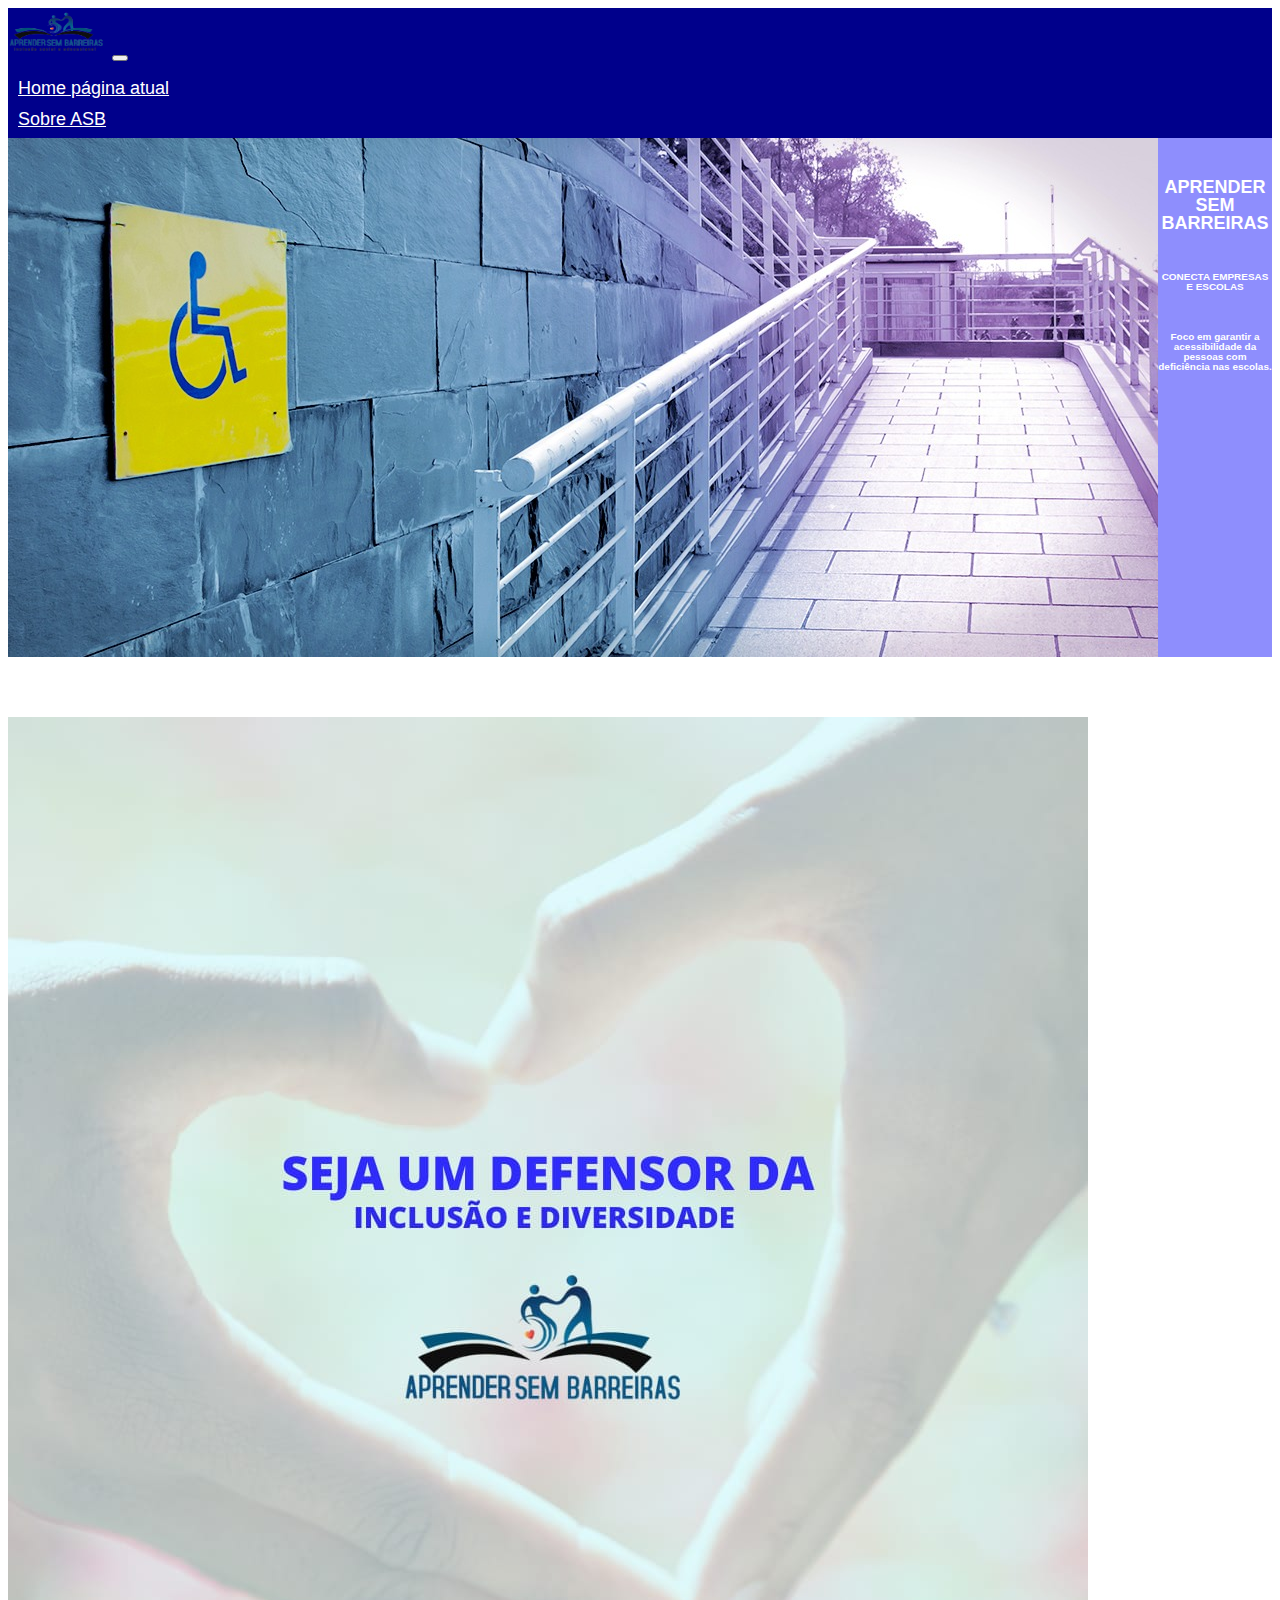
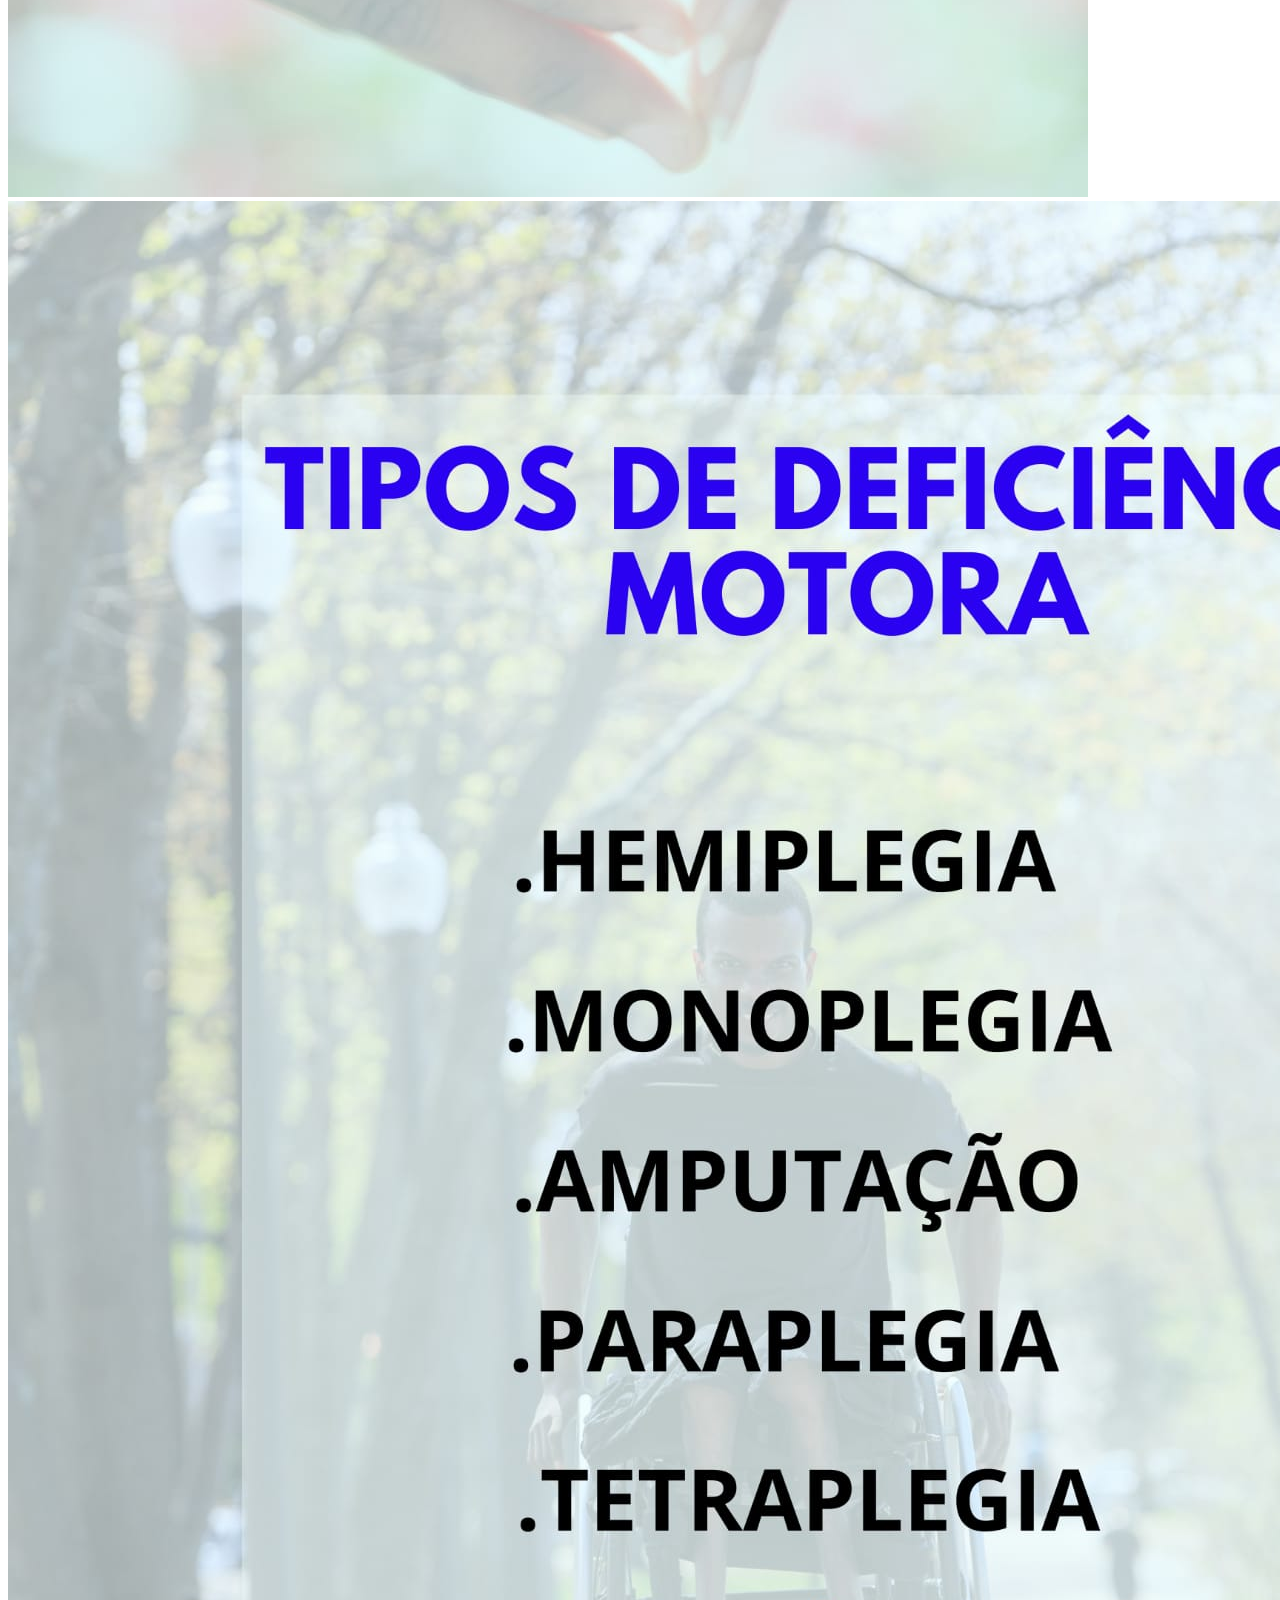
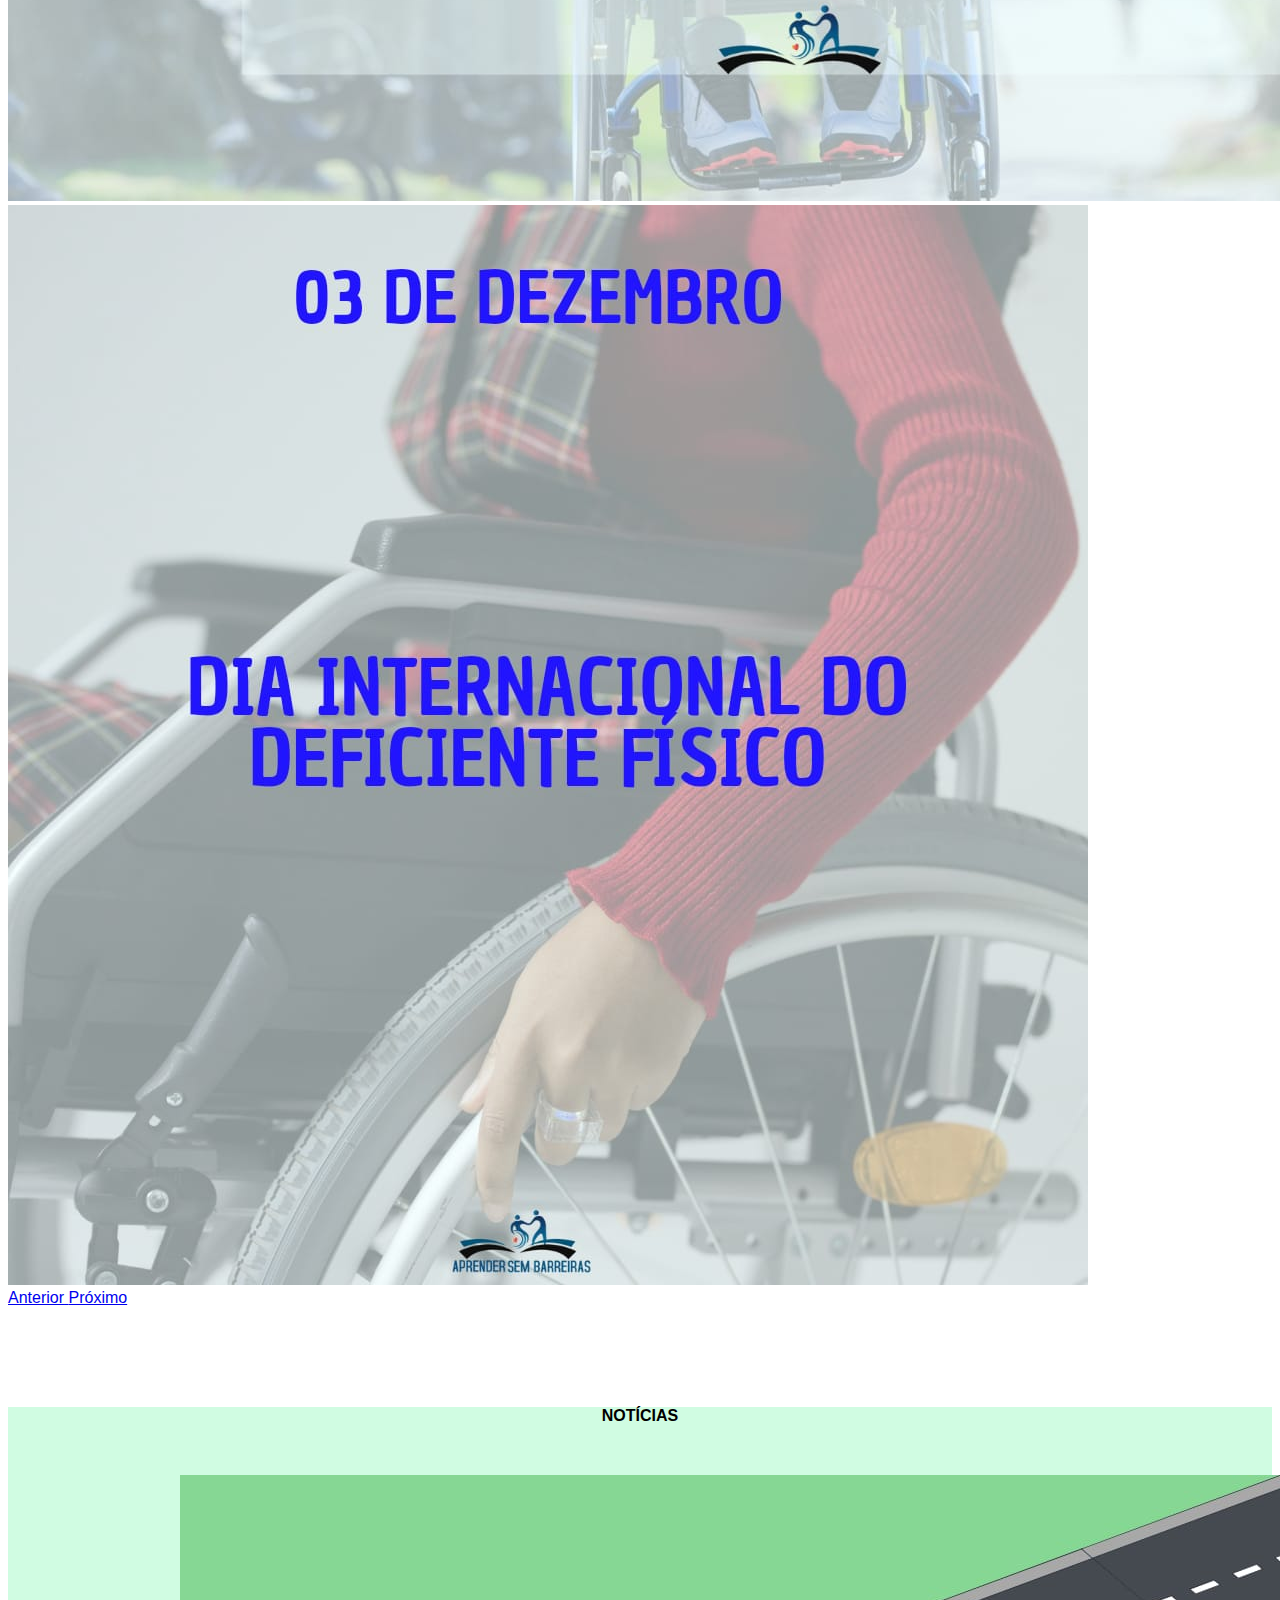
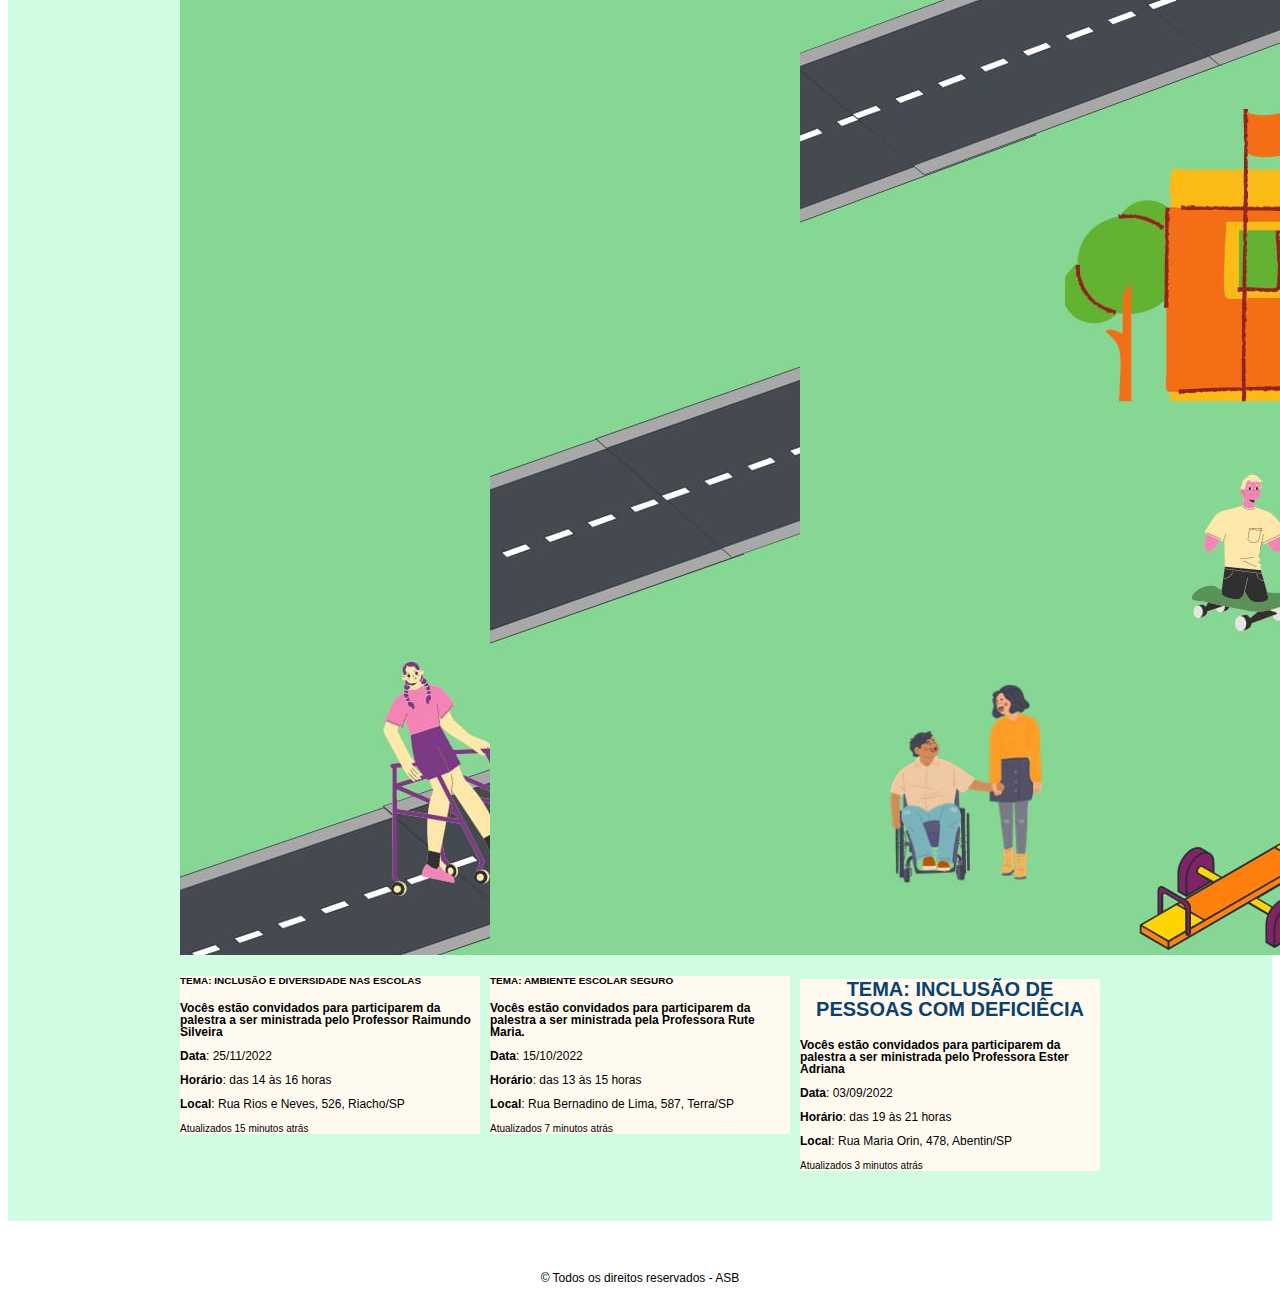
<file: index.html>
<!DOCTYPE html>
<html lang="pt-br">
<head>
    <meta charset="UTF-8">
    <meta http-equiv="X-UA-Compatible" content="IE=edge">
    <meta name="viewport" content="width=device-width, initial-scale=1.0">
    <title>APRENDER SEM BARREIRAS - PÁGINA INICIAL</title>
    <link rel="stylesheet" href="https://stackpath.bootstrapcdn.com/bootstrap/4.1.3/css/bootstrap.min.css" integrity="sha384-MCw98/SFnGE8fJT3GXwEOngsV7Zt27NXFoaoApmYm81iuXoPkFOJwJ8ERdknLPMO" crossorigin="anonymous">
    <link rel="stylesheet" type="text/CSS" href="./CSS/estilo.css">
</head>
<body>

  <header>
    <nav class="navbar navbar-expand-lg navbar-light menuCor">
      <a class="navbar-brand" href="index.html"><img src="./IMAGENS/logoASB.png" id="logo" ></a>
      <button class="navbar-toggler" type="button" data-toggle="collapse" data-target="#conteudoNavbarSuportado" aria-controls="conteudoNavbarSuportado" aria-expanded="false" aria-label="Alterna navegação">
        <span class="navbar-toggler-icon"></span>
      </button>
    
      <div class="collapse navbar-collapse" id="conteudoNavbarSuportado" >
        <ul class="navbar-nav mr-auto">

          <li class="nav-item active">
            <a href="index.html">Home <span class="sr-only">página atual</span></a>
          </li>

          <li class="nav-item px-2">
              <a  href="sobre.html">Sobre ASB</a>
          </li>

          <li class="nav-item px-2">
              <a  href="cadastrosEscolas.html">Cadastrar Escolas</a>
          </li>

          <li class="nav-item px-2">
              <a  href="cadastrosEmpresas.html">Cadastrar Empresas</a>
          </li>

          <li class="nav-item px-2">
              <a href="contato.html">Contato</a>
          </li>
        </ul>
        <form class="form-inline my-2 my-lg-0">
          <a class="bmenu" href="login.html" role="button">Login</a> 
        </form>
      </div>
    </nav>
  </header>

  <main>
    <section>
      <div class="card mb-3">
        <img class="card-img-top" src="./IMAGENS/img3.jpeg" alt="Imagem de capa do card">
        <div class="card-body se1">
          <h2 class="title-paragrafo">APRENDER SEM BARREIRAS</h2>
          <h5 class="title-paragrafo" >CONECTA EMPRESAS E ESCOLAS</h5>
          <h5 class="title-paragrafo">Foco em garantir a acessibilidade da pessoas com deficiência nas escolas.</h5>
        </div>
      </div>
    </section>

    <section class="se2">
      <div id="carouselExampleControls" class="carousel slide mx-auto" style="width: 350px" data-ride="carousel">
        <div class="carousel-inner">
          <div class="carousel-item active">
            <img class="d-block w-100" src="./IMAGENS/imgCarrossel1.jpeg" alt="Primeiro Slide"><br>
          </div>
          <div class="carousel-item">
            <img class="d-block w-100" src="./IMAGENS/imgCarrossel2.jpeg" alt="Segundo Slide"><br>
          </div>
          <div class="carousel-item">
            <img class="d-block w-100" src="./IMAGENS/imgCarrossel3.jpeg" alt="Segundo Slide"><br>
          </div>
        </div>
        <a class="carousel-control-prev" href="#carouselExampleControls" role="button" data-slide="prev">
          <span class="carousel-control-prev-icon" aria-hidden="true"></span>
          <span class="sr-only">Anterior</span>
        </a>
        <a class="carousel-control-next" href="#carouselExampleControls" role="button" data-slide="next">
          <span class="carousel-control-next-icon" aria-hidden="true"></span>
          <span class="sr-only">Próximo</span>
        </a>
      </div>
    </section>
  
    <section class="se3">
        <h4 class="titulo-card" >NOTÍCIAS </h4>
        <div class="destinoPaiCard">
          <div class="cardNo">
            <img class="card-img-top" src="./IMAGENS/imgCard2.jpeg" alt="Imagem de capa do card">
            <div class="card-body te1">
              <h5 >TEMA: INCLUSÃO E DIVERSIDADE NAS ESCOLAS</h5>
              <p><b>Vocês estão convidados para participarem da palestra a ser ministrada pelo Professor Raimundo Silveira</b></p>
              <p><b>Data</b>: 25/11/2022</p>
              <p><b>Horário</b>: das 14 às 16 horas</p>
              <p> <b>Local</b>: Rua Rios e Neves, 526, Riacho/SP</p>
              <p ><small class="text-muted">Atualizados 15 minutos atrás</small></p>
            </div>
          </div>
          <div class="cardNo">
            <img class="card-img-top" src="./IMAGENS/imgCard3.jpeg" alt="Imagem de capa do card">
            <div class="card-body te1">
              <h5 >TEMA: AMBIENTE ESCOLAR SEGURO</h5>
              <p ><b>Vocês estão convidados para participarem da palestra a ser ministrada pela Professora Rute Maria.</b></p>
              <p><b>Data</b>: 15/10/2022</p>
              <p><b>Horário</b>: das 13 às 15 horas</p>
              <p> <b>Local</b>: Rua Bernadino de Lima, 587, Terra/SP</p>
              <p ><small class="text-muted">Atualizados 7 minutos atrás</small></p>
            </div>
          </div>
          <div class="cardNo">
            <img class="card-img-top" src="./IMAGENS/imgCard4.jpeg" alt="Imagem de capa do card">
            <div class="card-body te1">
              <h5 class="about-title">TEMA: INCLUSÃO DE PESSOAS COM DEFICIÊCIA</h5>
              <p ><b>Vocês estão convidados para participarem da palestra a ser ministrada pelo Professora Ester Adriana</b></p>
              <p><b>Data</b>: 03/09/2022</p>
              <p><b>Horário</b>: das 19 às 21 horas</p>
              <p> <b>Local</b>: Rua Maria Orin, 478, Abentin/SP</p>
              <p><small class="text-muted">Atualizados 3 minutos atrás</small></p>
            </div>
          </div>
        </div>
    </section>
  </main>

  <footer>
      <p class="paragrafo">&copy; Todos os direitos reservados - ASB</p>
  </footer> 

  <!-- InÍcio script JavaScript bootstrap-->
    <script src="https://code.jquery.com/jquery-3.3.1.slim.min.js" integrity="sha384-q8i/X+965DzO0rT7abK41JStQIAqVgRVzpbzo5smXKp4YfRvH+8abtTE1Pi6jizo" crossorigin="anonymous"></script>
    <script src="https://cdnjs.cloudflare.com/ajax/libs/popper.js/1.14.3/umd/popper.min.js" integrity="sha384-ZMP7rVo3mIykV+2+9J3UJ46jBk0WLaUAdn689aCwoqbBJiSnjAK/l8WvCWPIPm49" crossorigin="anonymous"></script>
    <script src="https://stackpath.bootstrapcdn.com/bootstrap/4.1.3/js/bootstrap.min.js" integrity="sha384-ChfqqxuZUCnJSK3+MXmPNIyE6ZbWh2IMqE241rYiqJxyMiZ6OW/JmZQ5stwEULTy" crossorigin="anonymous"></script>     
  <!-- Fim script JavaScript bootstrap-->
</body>
</html>
</file>
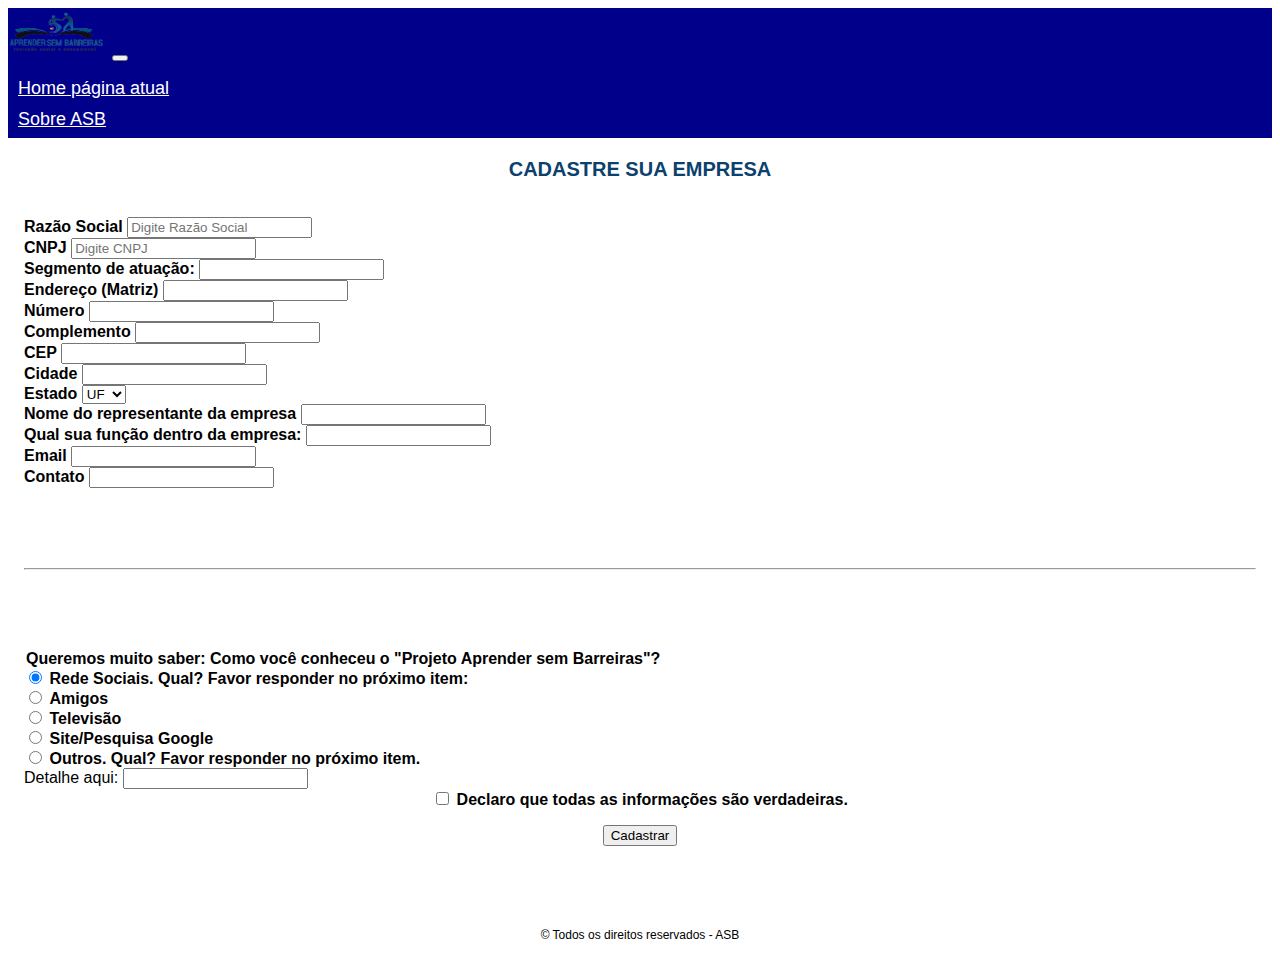
<file: cadastrosEmpresas.html>
<!DOCTYPE html>
<html lang="pt-br">
<head>
    <meta charset="UTF-8">
    <meta http-equiv="X-UA-Compatible" content="IE=edge">
    <meta name="viewport" content="width=device-width, initial-scale=1.0">
    <title>APRENDER SEM BARREIRAS - CADASTRO DA EMPRESA</title>
    <link rel="stylesheet" href="https://stackpath.bootstrapcdn.com/bootstrap/4.1.3/css/bootstrap.min.css" integrity="sha384-MCw98/SFnGE8fJT3GXwEOngsV7Zt27NXFoaoApmYm81iuXoPkFOJwJ8ERdknLPMO" crossorigin="anonymous">
    <link rel="stylesheet" type="text/CSS" href="./CSS/estilo.css">
    <link href="https://cdn.jsdelivr.net/npm/bootstrap@5.2.0-beta1/dist/css/bootstrap.min.css" rel="stylesheet"
    integrity="sha384-0evHe/X+R7YkIZDRvuzKMRqM+OrBnVFBL6DOitfPri4tjfHxaWutUpFmBp4vmVor" crossorigin="anonymous">


</head>
<body>

    <header>
        <nav class="navbar navbar-expand-lg navbar-light menuCor">
          <a class="navbar-brand" href="index.html"><img src="./IMAGENS/logoASB.png" id="logo" ></a>
          <button class="navbar-toggler" type="button" data-toggle="collapse" data-target="#conteudoNavbarSuportado" aria-controls="conteudoNavbarSuportado" aria-expanded="false" aria-label="Alterna navegação">
            <span class="navbar-toggler-icon"></span>
          </button>
        
          <div class="collapse navbar-collapse" id="conteudoNavbarSuportado" >
            <ul class="navbar-nav mr-auto">
    
              <li class="nav-item active">
                <a href="index.html">Home <span class="sr-only">página atual</span></a>
              </li>
    
              <li class="nav-item px-2">
                  <a  href="sobre.html">Sobre ASB</a>
              </li>
    
              <li class="nav-item px-2">
                  <a  href="cadastrosEscolas.html">Cadastrar Escolas</a>
              </li>
    
              <li class="nav-item px-2">
                  <a  href="cadastrosEmpresas.html">Cadastrar Empresas</a>
              </li>
    
              <li class="nav-item px-2">
                  <a href="contato.html">Contato</a>
              </li>
            </ul>
            <form class="form-inline my-2 my-lg-0">
              <a class="bmenu" href="login.html" role="button">Login</a> 
            </form>
          </div>
        </nav>
    </header>

    
    <main class="container">
        <section class="container" id="bord-main">
                <div id="bord-main">
                    <h1 class="about-title"><strong>Cadastre sua Empresa</strong></h1>
                </div>
    
                <form class="row g-1  p-5">
                    <div class="col-md-6">
                        <label for="inputName" class="form-label"><strong>Razão Social</strong></label>
                        <input type="text" class="form-control" id="inputName" placeholder="Digite Razão Social" required>
                    </div>
                    <div class="col-md-6">
                        <label for="inputNumber" class="form-label"><strong>CNPJ</strong></label>
                        <input type="number" class="form-control" id="inputNumber" placeholder="Digite CNPJ" required>
                    </div>
                    <div class="col-md-12">
                        <label for="inputName" class="form-label"><strong>Segmento de atuação:</strong></label>
                        <input type="text" class="form-control" id="inputName" placeholder="" required>
                    </div>
                    <div class="col-md-8">
                        <label for="inputAddress" class="form-label"><strong>Endereço (Matriz)</strong></label>
                        <input type="text" class="form-control" id="inputAddress" placeholder="" required>
                    </div>
                    <div class="col-md-4">
                        <label for="inputAddress" class="form-label"><strong>Número</strong></label>
                        <input type="number" class="form-control" id="inputAddress" placeholder="" required>
                    </div>
                    <div class="col-md-8">
                        <label for="inputAddress" class="form-label"><strong>Complemento</strong></label>
                        <input type="text" class="form-control" id="inputAddress" placeholder="">
                    </div>
                    <div class="col-md-4">
                        <label for="inputAddress" class="form-label"><strong>CEP</strong></label>
                        <input type="number" class="form-control" id="inputAddress" placeholder="" required>
                    </div>
                    <div class="col-md-8">
                        <label for="inputCity" class="form-label"><strong>Cidade</strong></label>
                        <input type="text" class="form-control" id="inputCity" placeholder="" required>
                    </div>
                    <div class="col-md-4">
                        <label for="inputState" class="form-label"><strong>Estado</strong></label>
                        <select id="inputState" class="form-select" required>
                            <option selected><strong>UF</strong></option>
                            <option>AC</option>
                            <option>AL</option>
                            <option>AM</option>
                            <option>AP</option>
                            <option>BA</option>
                            <option>CE</option>
                            <option>DF</option>
                            <option>ES</option>
                            <option>GO</option>
                            <option>MA</option>
                            <option>MG</option>
                            <option>MS</option>
                            <option>MT</option>
                            <option>PA</option>
                            <option>PB</option>
                            <option>PE</option>
                            <option>PR</option>
                            <option>PI</option>
                            <option>RJ</option>
                            <option>RN</option>
                            <option>RO</option>
                            <option>RR</option>
                            <option>RS</option>
                            <option>SC</option>
                            <option>SE</option>
                            <option>SP</option>
                            <option>TO</option>
                        </select>
                    </div>
                    <div class="col-md-6">
                        <label for="inputName4" class="form-label"><strong>Nome do representante da empresa</strong></label>
                        <input type="text" class="form-control" id="inputName4" placeholder="" required>
                    </div>
                    <div class="col-md-6">
                        <label for="inputFuncao4" class="form-label"><strong>Qual sua função dentro da
                                empresa:</strong></label>
                        <input type="text" class="form-control" id="inputFuncao4" placeholder="" required>
                    </div>
                    <div class="col-md-6">
                        <label for="inputEmail4" class="form-label"><strong>Email</label></strong></label>
                        <input type="email" class="form-control" id="inputEmail4" placeholder="" required>
                    </div>
                    <div class="col-md-6">
                        <label for="inputZip" class="form-label"><strong>Contato</strong></label>
                        <input type="number" class="form-control" id="inputZip">
                    </div>
    
                    <br><br><br><br>
                    <hr>
                    <br><br><br><br>
                    <legend class="col-form-label col-sm-2 pt-0"><strong>Queremos muito saber: Como você conheceu o "Projeto
                            Aprender
                            sem Barreiras"?</strong></legend>
                    <div class="col-sm-10">
                        <div class="form-check">
                            <input class="form-check-input" type="radio" name="gridRadios" id="gridRadios1" value="option1"
                                checked>
                            <label class="form-check-label" for="gridRadios1"><strong>
                                    Rede Sociais. Qual? Favor responder no próximo item:</strong>
                            </label>
                        </div>
                        <div class="form-check">
                            <input class="form-check-input" type="radio" name="gridRadios" id="gridRadios2" value="option2">
                            <label class="form-check-label" for="gridRadios2">
                                <strong>Amigos</strong>
                            </label>
                        </div>
                        <div class="form-check">
                            <input class="form-check-input" type="radio" name="gridRadios" id="gridRadios3" value="option3">
                            <label class="form-check-label" for="gridRadios3">
                                <strong>Televisão</strong>
                            </label>
                        </div>
                        <div class="form-check">
                            <input class="form-check-input" type="radio" name="gridRadios" id="gridRadios3" value="option3">
                            <label class="form-check-label" for="gridRadios3">
                                <strong>Site/Pesquisa Google</strong>
                            </label>
                        </div>
                        <div class="form-check">
                            <input class="form-check-input" type="radio" name="gridRadios" id="gridRadios3" value="option3">
                            <label class="form-check-label" for="gridRadios3"><strong>
                                    Outros. Qual? Favor responder no próximo item.</strong>
                            </label>
                        </div>
                    </div>
                    </fieldset>
                    <div class="col-md-12">
                        <label for="inputInform" class="form-label">Detalhe aqui:</label>
                        <input type="text" class="form-control" id="inputInform" placeholder="">
                    </div>
                    <div class="col-12">
                        <div class="form-check">
                            <input class="form-check-input" type="checkbox" id="gridCheck" required>
                            <label class="form-check-label" for="gridCheck">
                                <strong>Declaro que todas as informações são verdadeiras.</strong>
                            </label>
                        </div>
                    </div>
                    <div class="col-12">
                        <button type="submit" class="btn btn-primary">Cadastrar</button>
                    </div>
                </form>
    
        </section>
    </main>
    

    <footer>
        <p class="paragrafo">&copy; Todos os direitos reservados - ASB</p>
    </footer> 

    <!-- InÍcio script JavaScript bootstrap-->
    <script src="https://code.jquery.com/jquery-3.3.1.slim.min.js" integrity="sha384-q8i/X+965DzO0rT7abK41JStQIAqVgRVzpbzo5smXKp4YfRvH+8abtTE1Pi6jizo" crossorigin="anonymous"></script>
    <script src="https://cdnjs.cloudflare.com/ajax/libs/popper.js/1.14.3/umd/popper.min.js" integrity="sha384-ZMP7rVo3mIykV+2+9J3UJ46jBk0WLaUAdn689aCwoqbBJiSnjAK/l8WvCWPIPm49" crossorigin="anonymous"></script>
    <script src="https://stackpath.bootstrapcdn.com/bootstrap/4.1.3/js/bootstrap.min.js" integrity="sha384-ChfqqxuZUCnJSK3+MXmPNIyE6ZbWh2IMqE241rYiqJxyMiZ6OW/JmZQ5stwEULTy" crossorigin="anonymous"></script>     
    <!-- Fim script JavaScript bootstrap-->
</body>
</html>
</file>
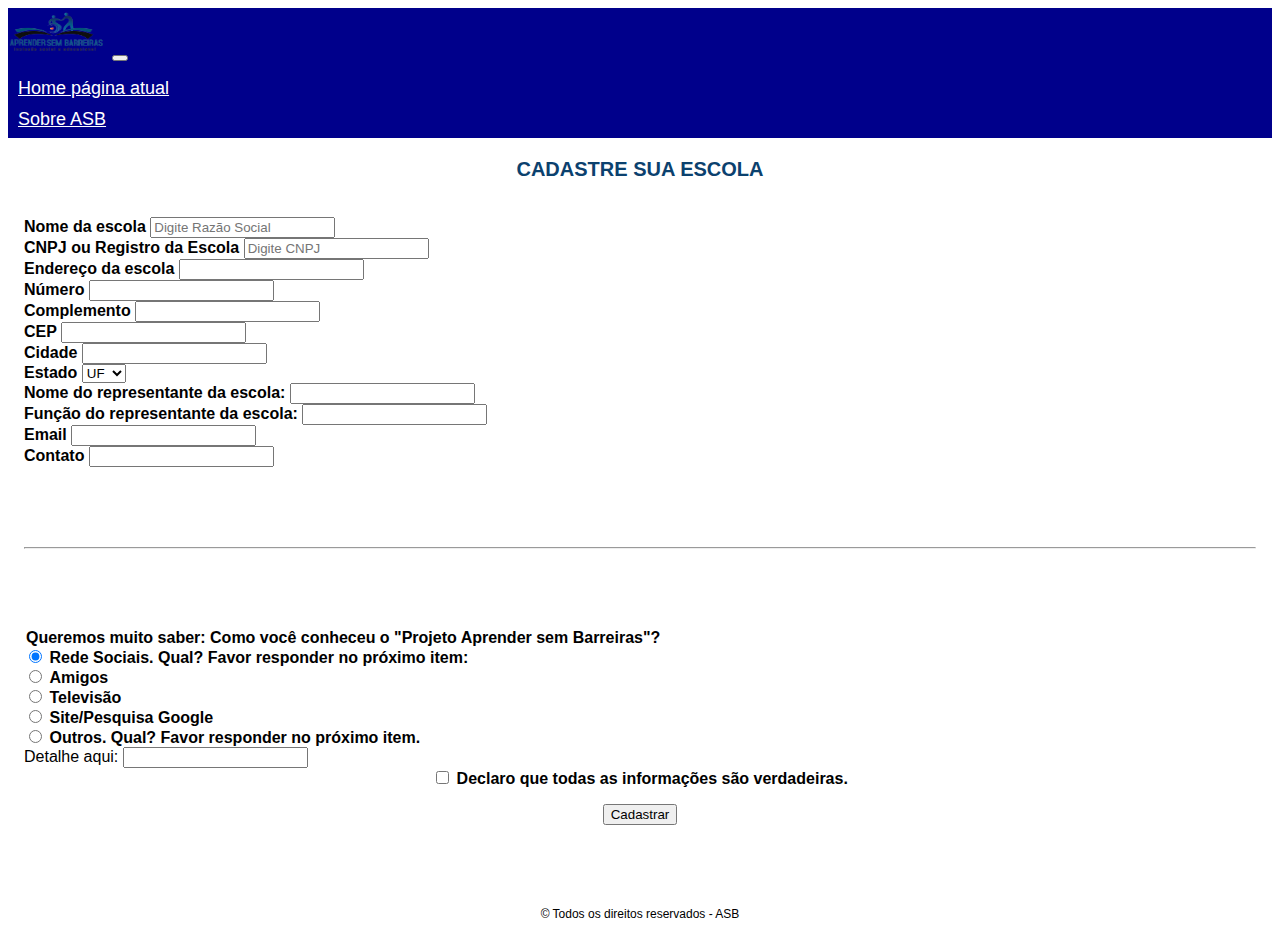
<file: cadastrosEscolas.html>
<!DOCTYPE html>
<html lang="pt-br">
<head>
    <meta charset="UTF-8">
    <meta http-equiv="X-UA-Compatible" content="IE=edge">
    <meta name="viewport" content="width=device-width, initial-scale=1.0">
    <title>APRENDER SEM BARREIRAS - CADASTRO DA ESCOLA</title>
    <link rel="stylesheet" href="https://stackpath.bootstrapcdn.com/bootstrap/4.1.3/css/bootstrap.min.css" integrity="sha384-MCw98/SFnGE8fJT3GXwEOngsV7Zt27NXFoaoApmYm81iuXoPkFOJwJ8ERdknLPMO" crossorigin="anonymous">
    <link rel="stylesheet" type="text/CSS" href="./CSS/estilo.css">
    <link href="https://cdn.jsdelivr.net/npm/bootstrap@5.2.0-beta1/dist/css/bootstrap.min.css" rel="stylesheet"
    integrity="sha384-0evHe/X+R7YkIZDRvuzKMRqM+OrBnVFBL6DOitfPri4tjfHxaWutUpFmBp4vmVor" crossorigin="anonymous">


</head>
<body>

    <header>
        <nav class="navbar navbar-expand-lg navbar-light menuCor">
          <a class="navbar-brand" href="index.html"><img src="./IMAGENS/logoASB.png" id="logo" ></a>
          <button class="navbar-toggler" type="button" data-toggle="collapse" data-target="#conteudoNavbarSuportado" aria-controls="conteudoNavbarSuportado" aria-expanded="false" aria-label="Alterna navegação">
            <span class="navbar-toggler-icon"></span>
          </button>
        
          <div class="collapse navbar-collapse" id="conteudoNavbarSuportado" >
            <ul class="navbar-nav mr-auto">
    
              <li class="nav-item active">
                <a href="index.html">Home <span class="sr-only">página atual</span></a>
              </li>
    
              <li class="nav-item px-2">
                  <a  href="sobre.html">Sobre ASB</a>
              </li>
    
              <li class="nav-item px-2">
                  <a  href="cadastrosEscolas.html">Cadastrar Escolas</a>
              </li>
    
              <li class="nav-item px-2">
                  <a  href="cadastrosEmpresas.html">Cadastrar Empresas</a>
              </li>
    
              <li class="nav-item px-2">
                  <a href="contato.html">Contato</a>
              </li>
            </ul>
            <form class="form-inline my-2 my-lg-0">
              <a class="bmenu" href="login.html" role="button">Login</a> 
            </form>
          </div>
        </nav>
    </header>

    <main class="container">
        <section class="container" id="bord-main">
            <div id="bord-main">
                <h1 class="about-title"><strong>Cadastre sua Escola</strong></h1>
            </div>

            <form class="row g-1  p-5">
                <div class="col-md-6">
                    <label for="inputName" class="form-label"><strong>Nome da escola</strong></label>
                    <input type="text" class="form-control" id="inputName" placeholder="Digite Razão Social" required>
                </div>
                <div class="col-md-6">
                    <label for="inputNumber" class="form-label"><strong>CNPJ ou Registro da Escola</strong></label>
                    <input type="number" class="form-control" id="inputNumber" placeholder="Digite CNPJ" required>
                </div>
                <div class="col-md-8">
                    <label for="inputAddress" class="form-label"><strong>Endereço da escola</strong></label>
                    <input type="text" class="form-control" id="inputAddress" placeholder="" required>
                </div>
                <div class="col-md-4">
                    <label for="inputAddress" class="form-label"><strong>Número</strong></label>
                    <input type="number" class="form-control" id="inputAddress" placeholder="" required>
                </div>
                <div class="col-md-8">
                    <label for="inputAddress" class="form-label"><strong>Complemento</strong></label>
                    <input type="text" class="form-control" id="inputAddress" placeholder="">
                </div>
                <div class="col-md-4">
                    <label for="inputAddress" class="form-label"><strong>CEP</strong></label>
                    <input type="number" class="form-control" id="inputAddress" placeholder="" required>
                </div>
                <div class="col-md-8">
                    <label for="inputCity" class="form-label"><strong>Cidade</strong></label>
                    <input type="text" class="form-control" id="inputCity" placeholder="" required>
                </div>
                <div class="col-md-4">
                    <label for="inputState" class="form-label"><strong>Estado</strong></label>
                    <select id="inputState" class="form-select" required>
                        <option selected>UF</option>
                        <option>AC</option>
                        <option>AL</option>
                        <option>AM</option>
                        <option>AP</option>
                        <option>BA</option>
                        <option>CE</option>
                        <option>DF</option>
                        <option>ES</option>
                        <option>GO</option>
                        <option>MA</option>
                        <option>MG</option>
                        <option>MS</option>
                        <option>MT</option>
                        <option>PA</option>
                        <option>PB</option>
                        <option>PE</option>
                        <option>PR</option>
                        <option>PI</option>
                        <option>RJ</option>
                        <option>RN</option>
                        <option>RO</option>
                        <option>RR</option>
                        <option>RS</option>
                        <option>SC</option>
                        <option>SE</option>
                        <option>SP</option>
                        <option>TO</option>
                    </select>
                </div>

                <div class="col-md-6">
                    <label for="inputName4" class="form-label"><strong>Nome do representante da escola:</strong></label>
                    <input type="text" class="form-control" id="inputName4" placeholder="" required>
                </div>
                <div class="col-md-6">
                    <label for="inputFuncao4" class="form-label"><strong>Função do representante da escola:</strong></label>
                    <input type="text" class="form-control" id="inputFuncao4" placeholder="" required>
                </div>
                <div class="col-md-6">
                    <label for="inputEmail4" class="form-label"><strong>Email</label></strong></label>
                    <input type="email" class="form-control" id="inputEmail4" placeholder="" required>
                </div>
                <div class="col-md-6">
                    <label for="inputZip" class="form-label"><strong>Contato</strong></label>
                    <input type="number" class="form-control" id="inputZip">
                </div>

                <br><br><br><br>
                  <hr>
                  <br><br><br><br>
                <legend class="col-form-label col-sm-2 pt-0"><strong>Queremos muito saber: Como você conheceu o "Projeto Aprender
                    sem Barreiras"?</strong></legend>
                <div class="col-sm-10">
                    <div class="form-check">
                        <input class="form-check-input" type="radio" name="gridRadios" id="gridRadios1" value="option1"
                            checked>
                        <label class="form-check-label" for="gridRadios1"><strong>
                            Rede Sociais. Qual? Favor responder no próximo item:</strong>
                        </label>
                    </div>
                    <div class="form-check">
                        <input class="form-check-input" type="radio" name="gridRadios" id="gridRadios2" value="option2">
                        <label class="form-check-label" for="gridRadios2">
                      <strong>Amigos</strong>
                        </label>
                    </div>
                    <div class="form-check">
                        <input class="form-check-input" type="radio" name="gridRadios" id="gridRadios3" value="option3">
                        <label class="form-check-label" for="gridRadios3">
                      <strong>Televisão</strong>
                        </label>
                    </div>
                    <div class="form-check">
                        <input class="form-check-input" type="radio" name="gridRadios" id="gridRadios3" value="option3">
                        <label class="form-check-label" for="gridRadios3">
                      <strong>Site/Pesquisa Google</strong>
                        </label>
                    </div>
                    <div class="form-check">
                        <input class="form-check-input" type="radio" name="gridRadios" id="gridRadios3" value="option3">
                        <label class="form-check-label" for="gridRadios3"><strong>
                            Outros. Qual? Favor responder no próximo item.</strong>
                        </label>
                    </div>
                </div>
                </fieldset>
                <div class="col-md-12">
                    <label for="inputInform" class="form-label">Detalhe aqui:</label>
                    <input type="text" class="form-control" id="inputInform" placeholder="">
                </div>
                <div class="col-12">
                    <div class="form-check">
                        <input class="form-check-input" type="checkbox" id="gridCheck" required>
                        <label class="form-check-label" for="gridCheck">
                      <strong>Declaro que todas as informações são verdadeiras.</strong>
                        </label>
                    </div>
                </div>
                <div class="col-12">
                    <button type="submit" class="btn btn-primary">Cadastrar</button>
                </div>
            </form>

        </section>

    </main>


    <footer>
        <p class="paragrafo">&copy; Todos os direitos reservados - ASB</p>
    </footer>  

    <!-- InÍcio script JavaScript bootstrap-->
    <script src="https://code.jquery.com/jquery-3.3.1.slim.min.js" integrity="sha384-q8i/X+965DzO0rT7abK41JStQIAqVgRVzpbzo5smXKp4YfRvH+8abtTE1Pi6jizo" crossorigin="anonymous"></script>
    <script src="https://cdnjs.cloudflare.com/ajax/libs/popper.js/1.14.3/umd/popper.min.js" integrity="sha384-ZMP7rVo3mIykV+2+9J3UJ46jBk0WLaUAdn689aCwoqbBJiSnjAK/l8WvCWPIPm49" crossorigin="anonymous"></script>
    <script src="https://stackpath.bootstrapcdn.com/bootstrap/4.1.3/js/bootstrap.min.js" integrity="sha384-ChfqqxuZUCnJSK3+MXmPNIyE6ZbWh2IMqE241rYiqJxyMiZ6OW/JmZQ5stwEULTy" crossorigin="anonymous"></script>     
    <!-- Fim script JavaScript bootstrap-->
</body>
</html>
</file>
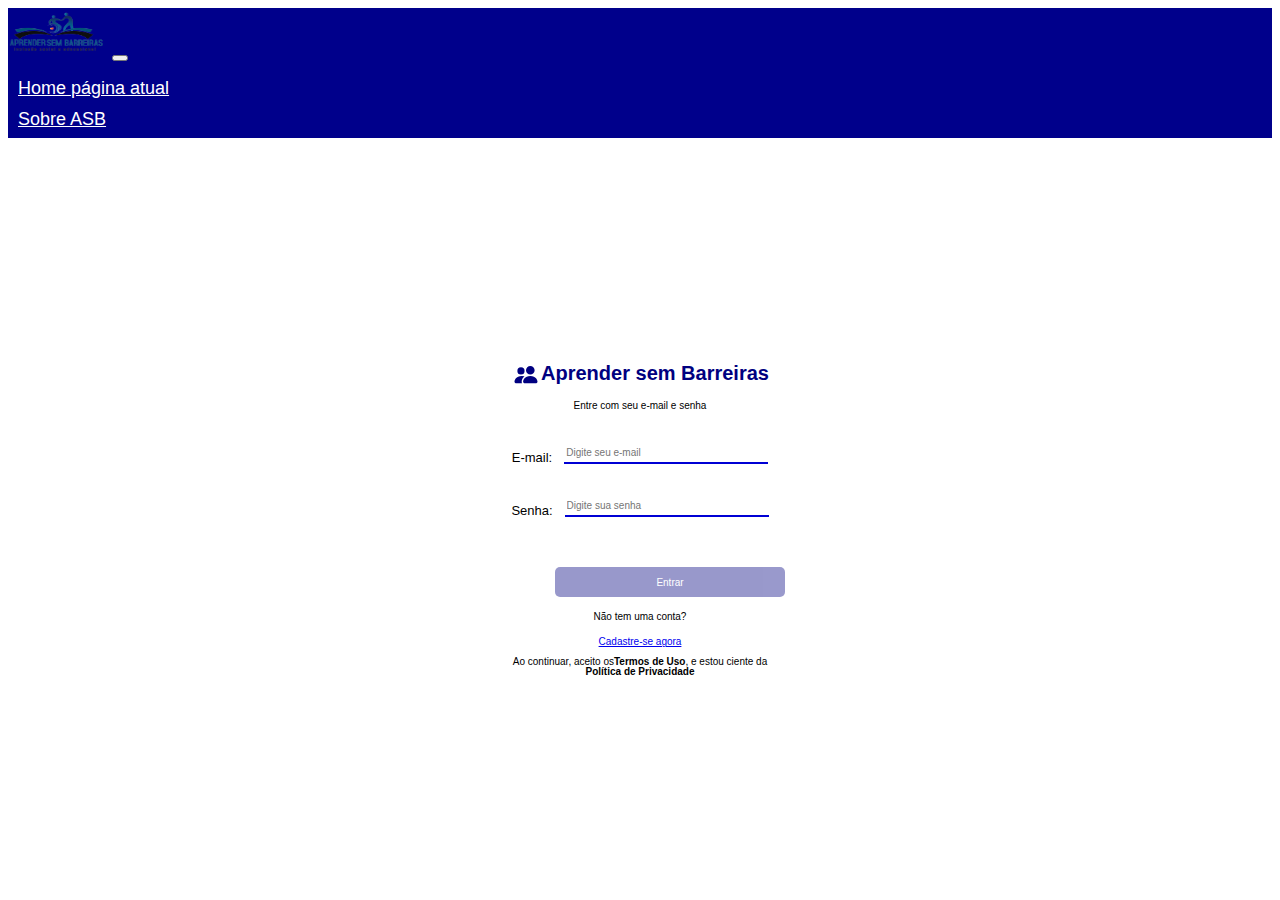
<file: login.html>
<!DOCTYPE html>
<html lang="pt-br">
<head>
    <meta charset="UTF-8">
    <meta http-equiv="X-UA-Compatible" content="IE=edge">
    <meta name="viewport" content="width=device-width, initial-scale=1.0">
    <title>APRENDER SEM BARREIRAS - LOGIN</title>
    <link rel="stylesheet" href="https://stackpath.bootstrapcdn.com/bootstrap/4.1.3/css/bootstrap.min.css" integrity="sha384-MCw98/SFnGE8fJT3GXwEOngsV7Zt27NXFoaoApmYm81iuXoPkFOJwJ8ERdknLPMO" crossorigin="anonymous">
    <link rel="stylesheet" type="text/CSS" href="./CSS/estilo.css">
</head>
<body>
  
  <header>
    <nav class="navbar navbar-expand-lg navbar-light menuCor">
      <a class="navbar-brand" href="index.html"><img src="./IMAGENS/logoASB.png" id="logo" ></a>
      <button class="navbar-toggler" type="button" data-toggle="collapse" data-target="#conteudoNavbarSuportado" aria-controls="conteudoNavbarSuportado" aria-expanded="false" aria-label="Alterna navegação">
        <span class="navbar-toggler-icon"></span>
      </button>
    
      <div class="collapse navbar-collapse" id="conteudoNavbarSuportado" >
        <ul class="navbar-nav mr-auto">

          <li class="nav-item active">
            <a href="index.html">Home <span class="sr-only">página atual</span></a>
          </li>

          <li class="nav-item px-2">
              <a  href="sobre.html">Sobre ASB</a>
          </li>

          <li class="nav-item px-2">
              <a  href="cadastrosEscolas.html">Cadastrar Escolas</a>
          </li>

          <li class="nav-item px-2">
              <a  href="cadastrosEmpresas.html">Cadastrar Empresas</a>
          </li>

          <li class="nav-item px-2">
              <a href="contato.html">Contato</a>
          </li>
        </ul>
        <form class="form-inline my-2 my-lg-0">
          <a class="bmenu" href="login.html" role="button">Login</a> 
        </form>
      </div>
    </nav>
  </header>

  <main>
    <section class="card" id="containerLogin">
      <div class="card-body">
        <div>
          <h1 class="login-titulo">

          <svg xmlns="http://www.w3.org/2000/svg" width="30" height="23" fill="currentColor" class="bi bi-people-fill" viewBox="0 0 16 16">
            <path d="M7 14s-1 0-1-1 1-4 5-4 5 3 5 4-1 1-1 1H7zm4-6a3 3 0 1 0 0-6 3 3 0 0 0 0 6z"/>
            <path fill-rule="evenodd" d="M5.216 14A2.238 2.238 0 0 1 5 13c0-1.355.68-2.75 1.936-3.72A6.325 6.325 0 0 0 5 9c-4 0-5 3-5 4s1 1 1 1h4.216z"/>
            <path d="M4.5 8a2.5 2.5 0 1 0 0-5 2.5 2.5 0 0 0 0 5z"/>
          </svg>
          Aprender sem Barreiras</h1>
          <p class="login-texto">Entre com seu e-mail e senha</p>
        </div>
        <form>
          <div class="formulario">
              <label for="inputEmail" class="formulario-item">E-mail:</label>
              <input type="email" class="formulario-borda"  aria-describedby="emailHelp" placeholder="Digite seu e-mail" required>
          </div>
          <div class="formulario">
            <label for="inputPassword" class="formulario-item">Senha:</label>
            <input type="password" class="formulario-borda" placeholder="Digite sua senha" required>
          </div>
          <button type="submit" class="btn-login">Entrar</button>
        </form>
        <div>
          <p class="login-texto">Não tem uma conta?</p>
          <a class="login-texto" href="cadastrosEmpresas.html">Cadastre-se agora</a>
          <p class="login-texto2">Ao continuar, aceito os<b> Termos de Uso </b>, e estou ciente da</p>
          <p class="login-privacidade"><b>Política de Privacidade </b></p>
        </div>
      </div>
    </section> 
  </main>

  <!-- InÍcio script JavaScript bootstrap-->
    <script src="https://code.jquery.com/jquery-3.3.1.slim.min.js" integrity="sha384-q8i/X+965DzO0rT7abK41JStQIAqVgRVzpbzo5smXKp4YfRvH+8abtTE1Pi6jizo" crossorigin="anonymous"></script>
    <script src="https://cdnjs.cloudflare.com/ajax/libs/popper.js/1.14.3/umd/popper.min.js" integrity="sha384-ZMP7rVo3mIykV+2+9J3UJ46jBk0WLaUAdn689aCwoqbBJiSnjAK/l8WvCWPIPm49" crossorigin="anonymous"></script>
    <script src="https://stackpath.bootstrapcdn.com/bootstrap/4.1.3/js/bootstrap.min.js" integrity="sha384-ChfqqxuZUCnJSK3+MXmPNIyE6ZbWh2IMqE241rYiqJxyMiZ6OW/JmZQ5stwEULTy" crossorigin="anonymous"></script>     
  <!-- Fim script JavaScript bootstrap-->
</body>
</html>
</file>
<file: CSS/estilo.css>
*{
    font-family: 'Poppins',sans-serif;
    
}

/*CSS Home*/

#logo{
    width : 100px;
    height: 50px;
}

.menuCor{
    background-color:darkblue;
    height: 130px;
}


.navbar-nav li>a {
    color: #fff;
    font-size: 18px;
}
.bmenu{
    margin-right: 50px;
    color: white;
}

.se1{
    background-color: #8e8efd;
}

.se2{
    margin-top: 60px;
}

.se3{
    background-color: rgb(208, 252, 226);
}

.titulo-card{
    text-align: center;
    margin-bottom: 50px;
    margin-top: 100px;
}


.destinoPaiCard{
    display: flex;
    flex-wrap: wrap; /*quebra linha*/
    justify-content: center;
    gap: 10px;
}
.cardNo{
    width: 300px;
}
.title-paragrafo{
    text-align: center;
    margin-top: 40px;
    color: white;

}

.te1{
    background-color: floralwhite;
    margin-bottom: 50px;
}



/*Css Login*/

#containerLogin{
    width: 396px;
    height: 380px;
    position: absolute;
    top: 60%;
    left: 50%;
    transform:translate(-50%, -50%);
    border-color: #000080;
   
}

.card-body{
    font-size: 12px;
    line-height: 1;
}

 .formulario{
  
    margin-top: 32px;
    margin-bottom: 20px;
    width: 100%;
    height: auto;
    display: flex;
    justify-content: center;
 }

.formulario-item{
   
    margin-top: 8px;
    margin-right: 12px; 
    font-size: small;
    
 }

.formulario-borda{
   
    border-top: none;
    border-left: none;
    border-right: none;
    border-color:#000080;
    width: 200px;
    font-size: 10px;

 }

 .btn-login{
    background-color: #000080;
    margin-left: 60px;
    margin-top: 30px;
    color: white;
    opacity: 0.4;
    width: 230px;
    height: 30px;
    font-size: 10px;
    border: none;
    border-radius: 05px;

}

.login-titulo{
    font-size: 20px;
    font-family:'Lucida Sans', 'Lucida Sans Regular', 'Lucida Grande', 'Lucida Sans Unicode', Geneva, Verdana, sans-serif;
    color: #000080;
    display: flex;
    justify-content: center;


}

.login-texto{

    display: flex;
    justify-content: center;
    margin-top: 15px;
    font-size: 10px;

}

.login-texto2{
    display: flex;
    justify-content: center;
    margin-top: 15px;
    font-size: 10px;
    line-height: 0px;
}

.login-privacidade{
    font-size: 10px;
    display: flex;
    justify-content: center;
    line-height: 0px;
}


/*Css contato*/

.containerContato{
    display: flex;
    justify-content:center;
    height: 150px;
    background-color: #000080;
    opacity: 0.5;
    margin-top: 600px;

}

ul{
    list-style: none;
    display:block;
    gap: 10px;
    padding-left: 0px;
    width: 100%;
}
li{
    margin: 10px;
}

.card{
display: flex;
justify-content: center;
}

.borda{
    margin-top: 12px;
    margin-right: 70px;
}

.link{
    color: white;
    margin-right: 10px;
}


.paragrafo{
    font-size: 12px;
    text-align: center;
    margin-top: 50px;
}

.input-group{
    margin-left: 60px;
    margin-top: 25px;
}

/*restante*/


#about-area1{
    margin-top: 12em;
    margin-bottom: 1em;
}
.main-title{
    color: #0b416e;
    font-size: 30px;
    text-align: center;
    margin-bottom: 1em;
}



.about-title{
    font-size: 20px;
    margin-top: 1em;
    margin-bottom: 1em;
    color: #0b416e;
    text-align:center;
    text-transform: uppercase;
    font-size: bold;
}
#about-area2{
    margin-top: 2em;
    margin-bottom: 1em;
}
#about-list1{
    list-style: none;
    padding-left: 0;
    
}
#about-list1 li{
    line-height: 30px;
    color: #e21e38;
}
#about-list1 i{
    color: #0b416e;
}
#about-list2{
    list-style: none;
    padding-left: 0;
}
#about-list2 li{
    line-height: 30px;
    color: #0b416e;
}
.row {
    margin-top: 15px;
    margin-bottom: 15px;
    padding: 1em;
    
}
.col-12{
    text-align: center;
    font-size: bold;
    margin-bottom: 1em;
}
.col-12 h3{
    margin-bottom: 1em;
}
.col-md-3{
    display:flex;
    width: 4em;
}
.col-sem-margem{
    padding-left: 0px;
    padding-right: 0px;
}
.img-fluid{
    margin-top: 3em;  
    padding: 1em; 
    border: solid 1px #0b416e;
    border-radius: 10px;
}



<!--página_Sobre-->

.font-text{
    font-size: large;
}

.bord-car{
    border: solid 1px #0b416e;
    border-radius: 5px;
}
</file>
